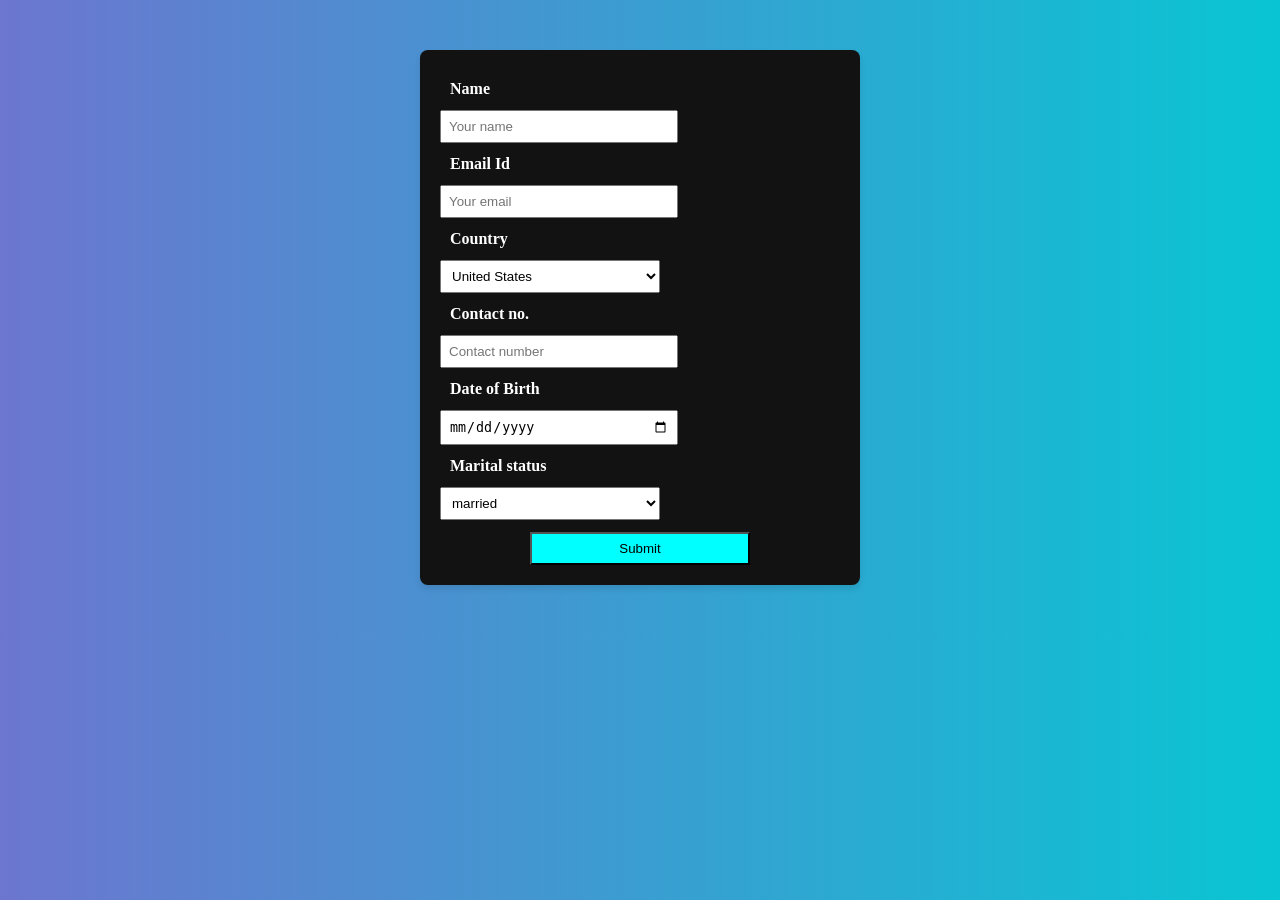
<file: BookingForm.html>
<!DOCTYPE html>
<html lang="en">

<head>
    <meta charset="UTF-8">
    <meta name="viewport" content="width=device-width, initial-scale=1.0">
    <title>Book your Destination</title>
</head>
<style>
    body {
        background: linear-gradient(to left, #09c5d3, #6c76cf);
    }

    #bookingForm {
        background-color: rgb(19, 18, 18);
        padding: 20px;
        /* Add some padding for spacing */
        border-radius: 8px;
        /* Rounded corners */
        box-shadow: 0 4px 6px rgba(0, 0, 0, 0.1);
        /* Subtle shadow for depth */
        max-width: 400px;
        /* Limit the width of the form */
        margin: 50px auto;
        /* Center the form horizontally */
        display: flex;
        flex-direction: column;
        gap: 2px;
        /* Add spacing between inputs */
    }

    input,
    select,
    button {
        padding: 7px;
        margin: 0;
        /* Remove margin for better alignment */
        display: inline-block;
        /* vertical-align: middle; */
        width: 220px;
        /* margin: 10px 0 0 auto; Align to the right */
        /* align-self: flex-end; Ensure alignment within the flex container */
    }

    label {
        font-weight: bold;
        /* Make the text bold */
        color: rgb(255, 255, 255);
        /* Set the text color to white */
        padding: 10px;
        display: inline-block;
        vertical-align: middle;
        width: 170px;
        margin: 0 0 0 0;
    }

    button {
        margin-top: 10px;
        background-color: aqua;
        align-self: center;
    }
</style>

<body>
    <form action="" id="bookingForm">
        <label for="name">Name</label>
        <input type="text" id="name" name="name" required placeholder="Your name">
        <label for="email">Email Id</label>
        <input type="email" id="email" name="email" placeholder="Your email" required>
        <label for="countryCode">Country</label>
        <select class="form-select" id="countryCode" name="countryCode" required>
            <option value="US">United States</option>
            <option value="IN">India</option>
            <option value="GB">United Kingdom</option>
            <option value="CA">Canada</option>
            <option value="AU">Australia</option>
            <option value="DE">Germany</option>
            <option value="FR">France</option>
            <option value="JP">Japan</option>
            <option value="CN">China</option>
            <option value="BR">Brazil</option>
        </select>
        <label for="phone">Contact no.</label>
        <input type="number" id="phone" name="phone" required placeholder="Contact number">
        <label for="birthday">Date of Birth</label>
        <input type="date" id="birthday" name="birthday" required placeholder="Your Birth date">
        <label for="maritalStatus">Marital status</label>
        <select name="maritalStatus" id="maritalStatus" class="form-select" required>
            <option value="married">married</option>
            <option value="un">Unmarried</option>
        </select>
        <button>Submit</button>
    </form>
</body>

</html>
</file>
